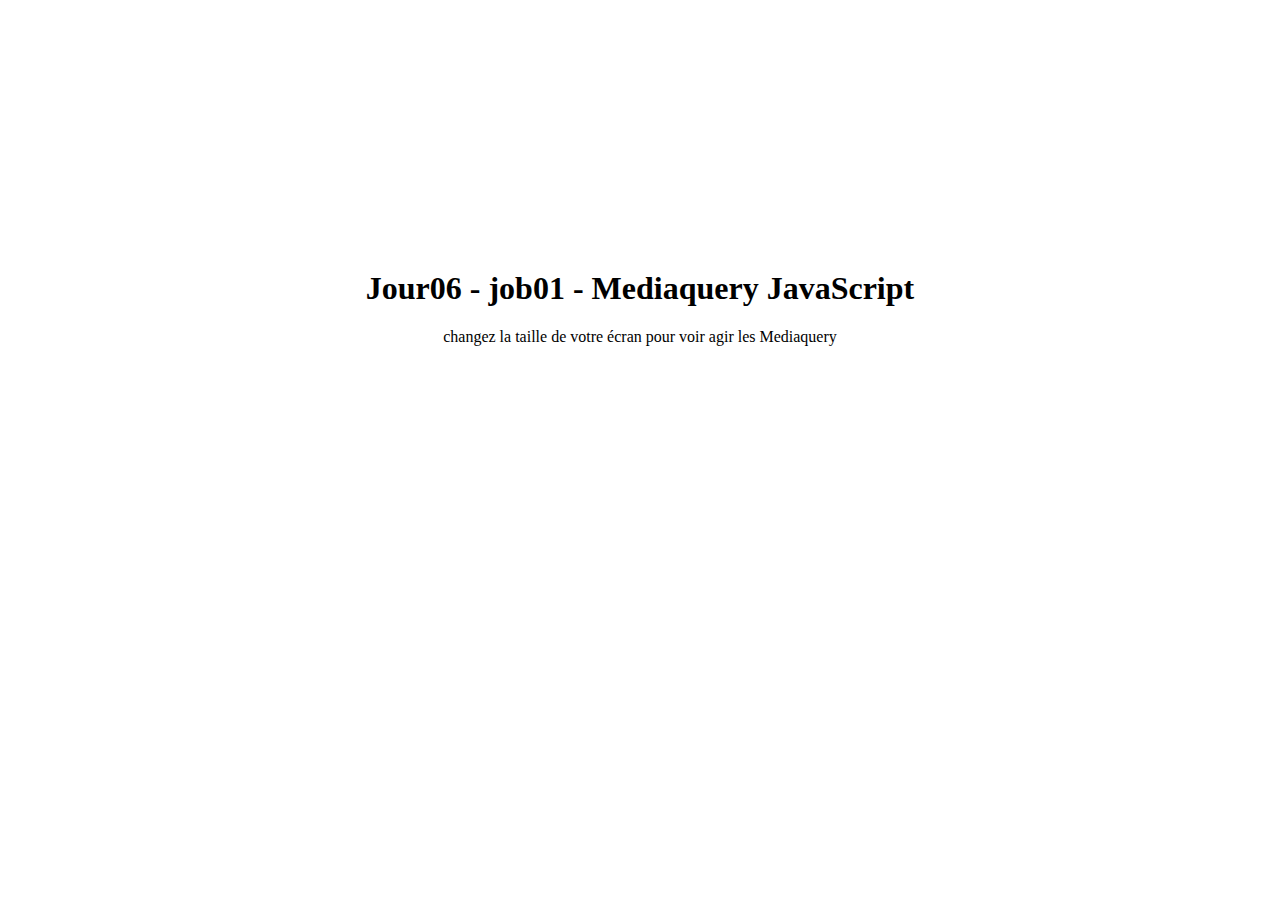
<file: jour06/job01/index.html>
<!DOCTYPE html>
<html lang="en">
<head>
    <meta charset="UTF-8">
    <meta http-equiv="X-UA-Compatible" content="IE=edge">
    <meta name="viewport" content="width=device-width, initial-scale=1.0">
    <title>Jour06 - job01 - Mediaquery JavaScript</title>
    <link rel="stylesheet" href="style1.css">
    <link rel="stylesheet" media="screen and (min-width: 1680px) and (max-width: 1920px)" href="style2.css">
    <link rel="stylesheet" media="screen and (min-width: 1280px) and (max-width: 1680px)" href="style3.css">
    <link rel="stylesheet" media="screen and (max-width: 1280px)" href="style4.css">
    

    
</head>
<body>
    <h1>Jour06 - job01 - Mediaquery JavaScript</h1>
    <p>changez la taille de votre écran pour voir agir les Mediaquery</p>
</body>
</html>
</file>
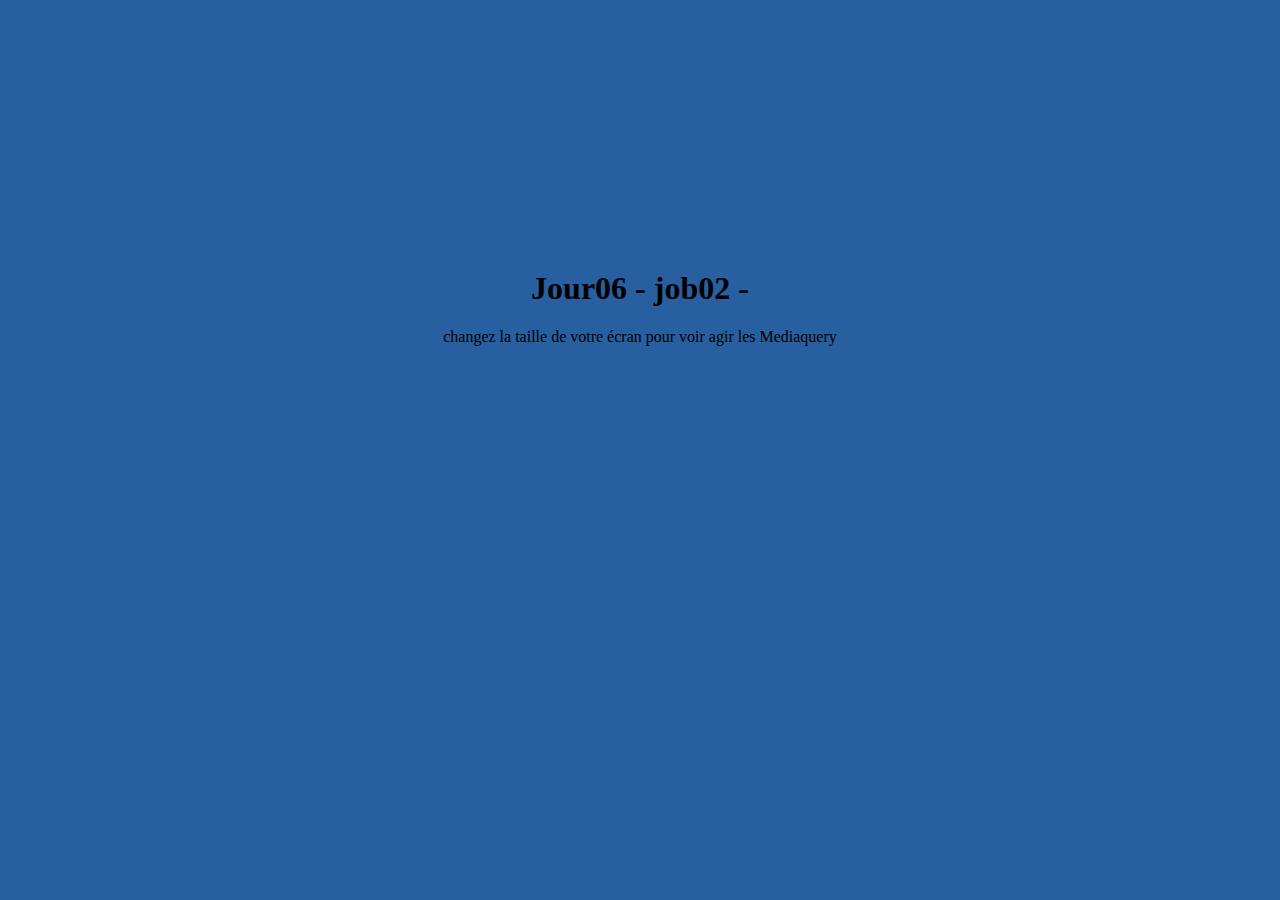
<file: jour06/job02/index.html>
<!DOCTYPE html>
<html lang="en">
<head>
    <meta charset="UTF-8">
    <meta http-equiv="X-UA-Compatible" content="IE=edge">
    <meta name="viewport" content="width=device-width, initial-scale=1.0">
    <title>Jour06 - job02 - </title>
    <link rel="stylesheet" href="style.css">
</head>
<body>
    <h1>Jour06 - job02 - </h1>
    <p>changez la taille de votre écran pour voir agir les Mediaquery</p>
</body>
</html>
</file>
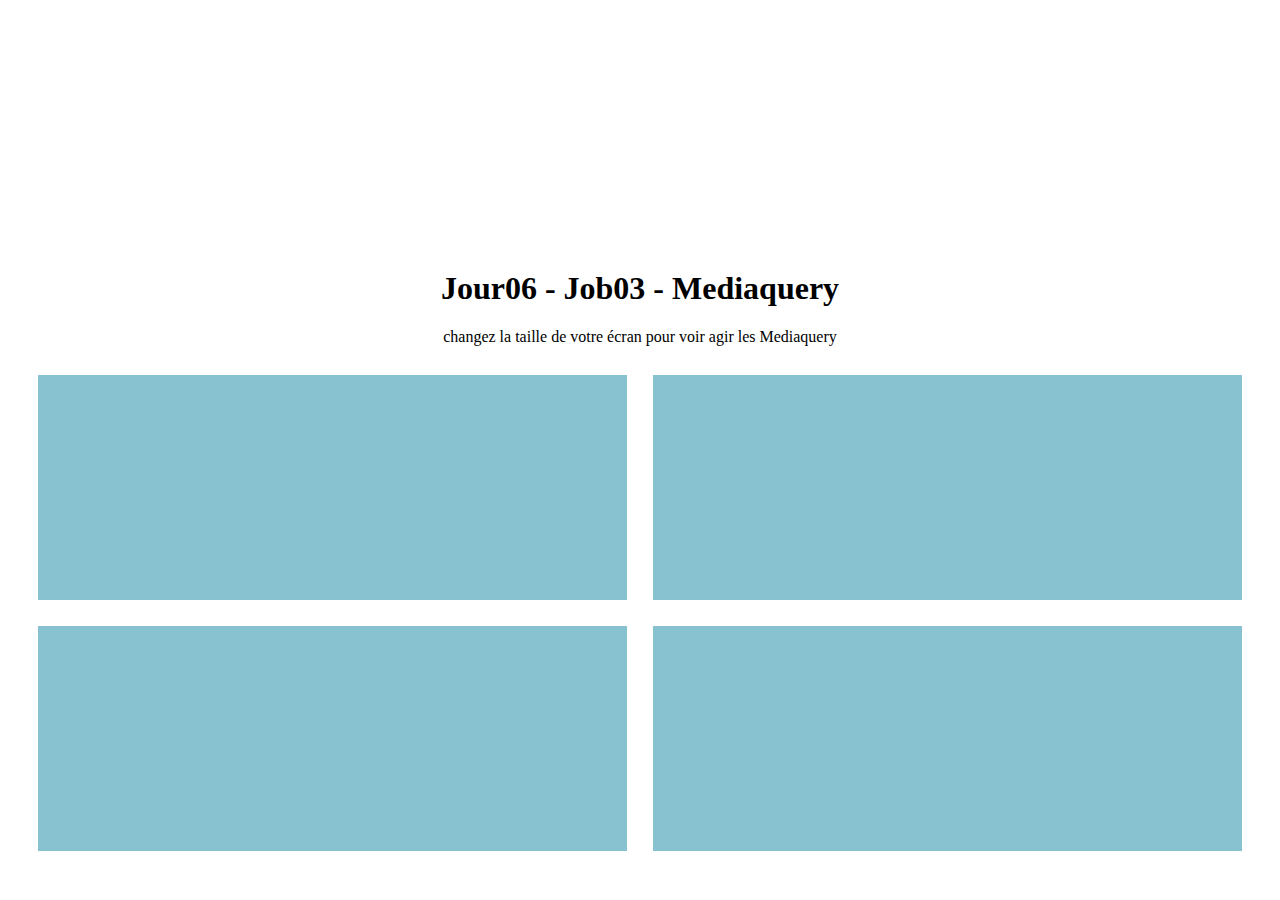
<file: jour06/job03/index.html>
<!DOCTYPE html>
<html lang="en">
<head>
    <meta charset="UTF-8">
    <meta http-equiv="X-UA-Compatible" content="IE=edge">
    <meta name="viewport" content="width=device-width, initial-scale=1.0">
    <title>Jour06 - job03 - Mediaquery</title>
    <link rel="stylesheet" href="style.css">
</head>
<body>
    <h1>Jour06 - Job03 - Mediaquery</h1>
    <p>changez la taille de votre écran pour voir agir les Mediaquery</p>

    <div class="container">
        <div class="section"></div>
        <div class="section"></div>
        <div class="section"></div>
        <div class="section"></div>
    </div>
</body>
</html>
</file>
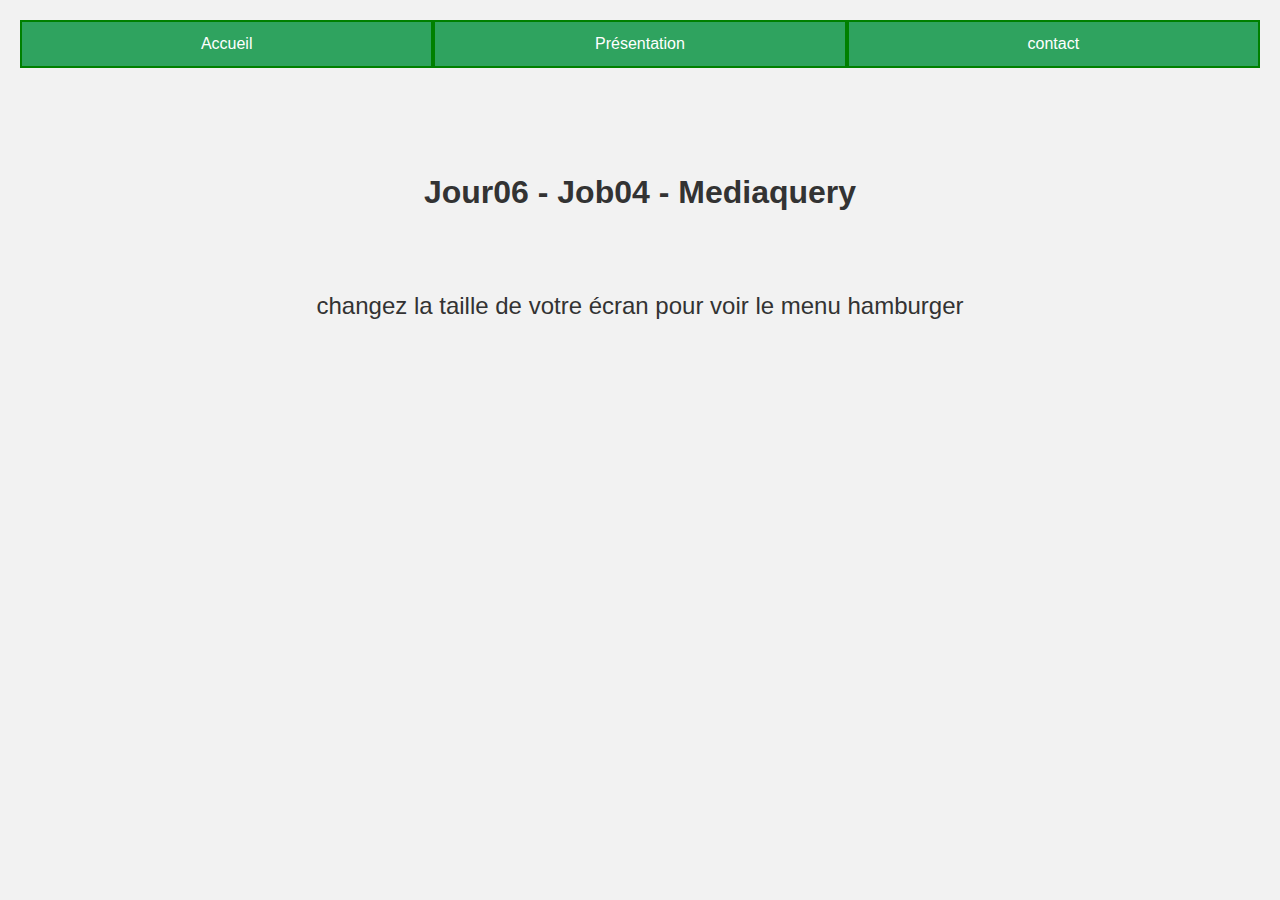
<file: jour06/job04/index.html>
<!DOCTYPE html>
<html lang="en">
<head>
    <meta charset="UTF-8">
    <meta http-equiv="X-UA-Compatible" content="IE=edge">
    <meta name="viewport" content="width=device-width, initial-scale=1.0">
    <title>Jour06 - job04 - Mediaquery</title>
    <link rel="stylesheet" href="style.css">
</head>
<body>
    <header>
        <nav class="close" id="nav">
            <burgerButton class="open" onclick="burgerSwitch(this.parentNode);">
            </burgerButton>
            <ul>
                <li><a href="#">Accueil</a></li>
                <li><a href="#">Présentation</a></li>
                <li><a href="#">contact</a></li>
            </ul>
        </nav>
    </header>

    <main>
        <div class="container">
            <h1>Jour06 - Job04 - Mediaquery</h1>
            <p>changez la taille de votre écran pour voir le menu hamburger</p>
        </div>

        <script src="https://code.jquery.com/jquery-3.6.3.min.js" integrity="sha256-pvPw+upLPUjgMXY0G+8O0xUf+/Im1MZjXxxgOcBQBXU=" crossorigin="anonymous"></script>
        <script src="menu.js"></script>
</body>
</html>
</file>
<file: jour06/job01/style1.css>
/*  ● style1.css : modifie la couleur du background en #88c1d0.
    ● style1.css par défaut,*/

body {background-color: #88c1d0;}
h1 {color: #ffffff; text-align: center; margin-top: 30vh;}
p {color: #ffffff; text-align: center;}
</file>
<file: jour06/job01/style2.css>
/*  ● style2.css : modifie la couleur du background en #ffca4b.
    ● style2.css lorsque la résolution est comprise entre 1680px et 1920px, */

body { background-color: #ffca4b;}
h1 {color: #000!important; text-align: center; margin-top: 30vh;}
p {color: #000; text-align: center;}
</file>
<file: jour06/job01/style3.css>
/*  ● style3.css : modifie la couleur du background en #275fa0.
    ● style3.css entre 1280px et 1680px, */

body {background-color: #275fa0;}
</file>
<file: jour06/job01/style4.css>
/*  ● style4.css : modifie la couleur du background en #ffffff. 
    ● style4.css lorsqu’elle est inférieure à 1280px. */

body {background-color: #ffffff;}
h1 {color: #000; text-align: center; margin-top: 30vh;}
p {color: #000; text-align: center;}
</file>
<file: jour06/job02/style.css>
/* Créez un fichier index.html contenant les balises de structure html de base (<doctype>,
<html>, <head>, <body>).
Créez un fichier style.css et ajouter des propriétés permettant à votre body d’avoir une
couleur de background #88c1d0.
A l’aide des media queries, cette couleur doit évoluer de la façon suivante :
● #ffca4b lorsque la résolution est comprise entre 1680px et 1920px
● #275fa0 lorsque la résolution est comprise entre 1280px et 1680px
● #ffffff lorsque la résolution est inférieure à 1280px */

body {
    background-color: #88c1d0;
}
h1 {
    color: #000;
    text-align: center;
    margin-top: 30vh;
}
p {
    color: #000;
    text-align: center;
}

@media screen and (max-width: 1280px) {
    body {
        background-color: #ffffff;
    }
}
@media screen and (min-width: 1280px) AND (max-width: 1920px) {
    body {
        background-color: #ffca4b;
    }
}

@media screen and (min-width: 1280px) AND (max-width: 1680px) {
    body {
        background-color: #275fa0;
    }
}
</file>
<file: jour06/job03/style.css>
/*  Créez un fichier index.html contenant les balises de structure html de base (<doctype>, <html>, <head>,
<body>).
Créez un fichier style.css qui contiendra le style de cette page.
Dans votre body, créez 4 <sections> ayant comme classe “section”.
Mettez la couleur #88c1d0 en background de vos sections. Ajoutez des medias queries de sorte à respecter le
schéma donné: */

@media screen and (min-width: 1600px) {
    .container {
        width: 100%;
        height: 100%;
        display: flex;
        flex-direction: row;
        justify-content: center;
        align-items: center;
    }
    .section {
        width: 24vw;
        margin: 1vw;
        background: #88c1d0;
        height: 25vh;
    }

    h1 {
        color: #000;
        text-align: center;
        margin-top: 30vh;
    }
    p {
        color: #000;
        text-align: center;
    }
}

@media screen AND (min-width: 768px) AND (max-width: 1599px) {
    .container {
        width: 100%;
        height: 100%;
        display: flex;
        flex-direction: row;
        flex-wrap: wrap;
        justify-content: center;
        align-items: center;
    }
    .section {
        width: 46vw;
        margin: 1vw!important;
        background: #88c1d0;
        height: 25vh;
    }

    h1 {
        color: #000;
        text-align: center;
        margin-top: 30vh;
    }
    p {
        color: #000;
        text-align: center;
    }
}

@media  screen AND (max-width: 767px) {
    .container {
        width: 100%;
        height: 100%;
        display: flex;
        flex-direction: column;
        justify-content: center;
        align-items: center;
    }
    .section {
        width: 100%;
        margin: 1vw;
        background: #88c1d0;
        height: 25vh;
    }

    h1 {
        color: #000;
        text-align: center;
        margin-top: 30vh;
    }
    p {
        color: #000;
        text-align: center;
    }
}
</file>
<file: jour06/job04/style.css>
/* Ajoutez en haut de la page, un <header> qui contient une liste de trois liens :
● Accueil,
● Présentation,
● Contact.
Lorsque la résolution est inférieure ou égale à 767px : Les liens disparaissent pour
laisser place à un hamburger button. Lorsque l’on clique sur celui-ci, les liens
apparaissent. Si on re-clique, les liens disparaissent. */

* { 
    box-sizing: border-box;
    margin: 0;
    padding: 0;
}
body {
    font-family: Arial, Helvetica, sans-serif;
    font-size: 16px;
    line-height: 1.5;
    background-color: #f2f2f2;
    color: #333;
    display: flex;
    flex-direction: column;
    justify-content: center;
    align-items: center;
}
header {
    width: 100%;
    background-color: transparent;
    padding: 20px;
    text-align: center;
    margin-bottom: 3rem;
}

h1 {
    font-size: 2em;
    margin-bottom: 0.5em;
    padding: 1em;
    text-align: center;
}
p{
    font-size: 1.5em;
    margin-bottom: 0.5em;
    padding: 1em;
    text-align: center;
}
.container {
    width: 100%;
    max-width: 1200px;
    display: flex;
    flex-direction: column;
    justify-content: center;
    align-items: center;
}

nav ul {
    padding: 0;
    margin: 0;
}
nav ul li{
    float:left; /*instead of 'display:inline-block;' to make hamburger easier*/
    width: calc( (100vw - 40px ) / 3);/*3 = number of navitems you have*/
    list-style-type: none;
    
}
nav ul li a {
    background-color: #2fa35f;
    display:block;
    color: white;
    padding: 10px;
    text-decoration: none;
    text-align: center;
    border: 2px solid green;
    width:100%;
}

nav ul li a:hover {
    background-color: #3bcc77;
}

@media (max-width: 767px) {
    
    burgerButton {
    display: block; 
    width: 60px;
    height: 60px;
    color: green;
    font-weight: 600;
    cursor: pointer;
    margin-bottom:5px;
    }
    burgerButton:hover{
    content: '\2261';
    }
    burgerButton:after{
    position: absolute;
    left: 20px;
    top: 3px;
    font-family: Arial green;
    font-size: 40px;
    }
    nav.open burgerButton:after {
    content: '\00d7';
    }

    nav.close burgerButton:after {
    content: '\2261';
    }
    nav.close ul { 
    display: none; 
    }
    nav ul li { 
    width: calc(100vw - 40px);
    }
}
</file>
